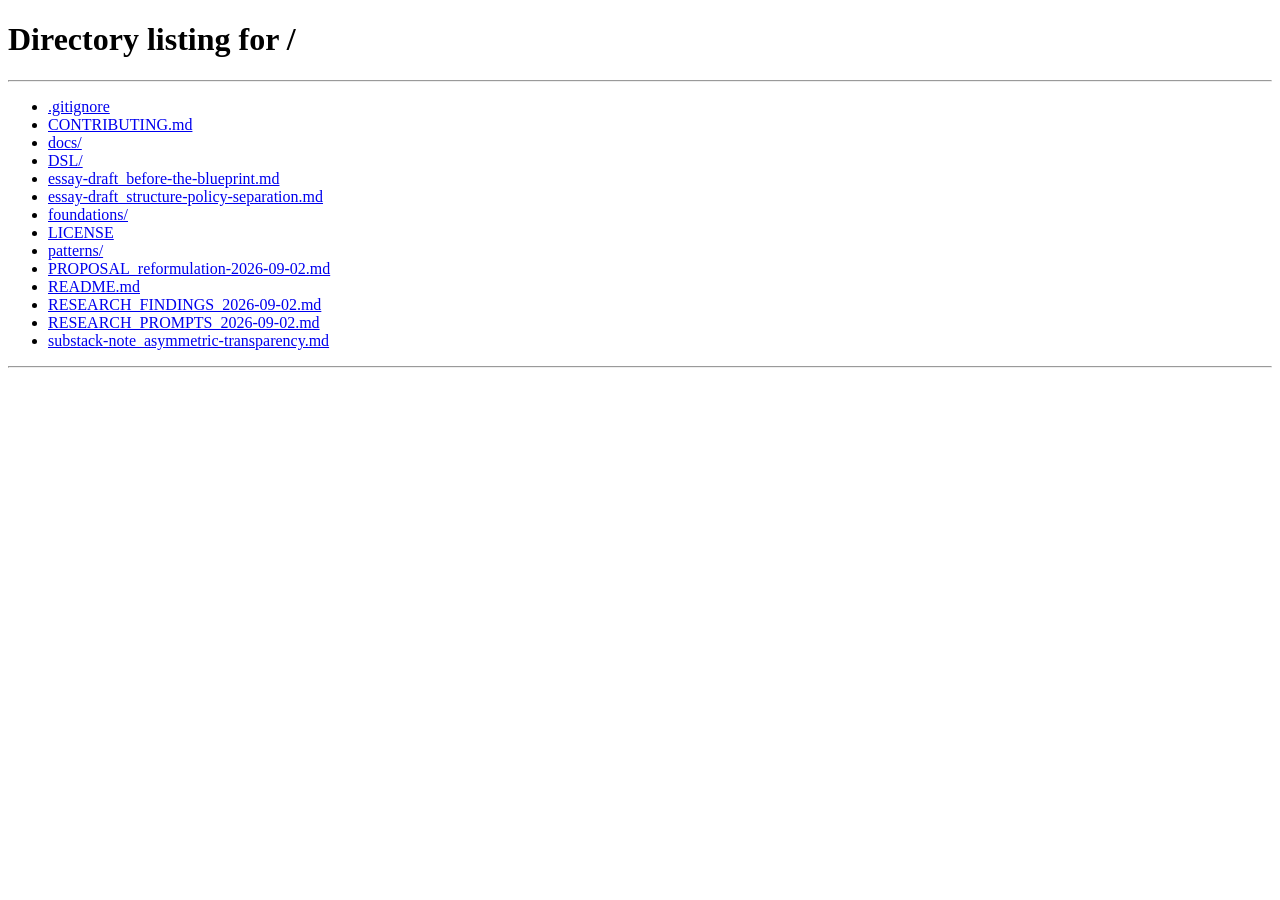
<file: docs/tell-us/index.html>
<!doctype html><html lang="en"><head><meta charset="utf-8"><title>gov.science</title>
<meta http-equiv="refresh" content="0; url=/"><link rel="canonical" href="https://gov.science/">
<meta name="robots" content="noindex"></head><body><p><a href="/">Continue to gov.science</a></p></body></html>
</file>
